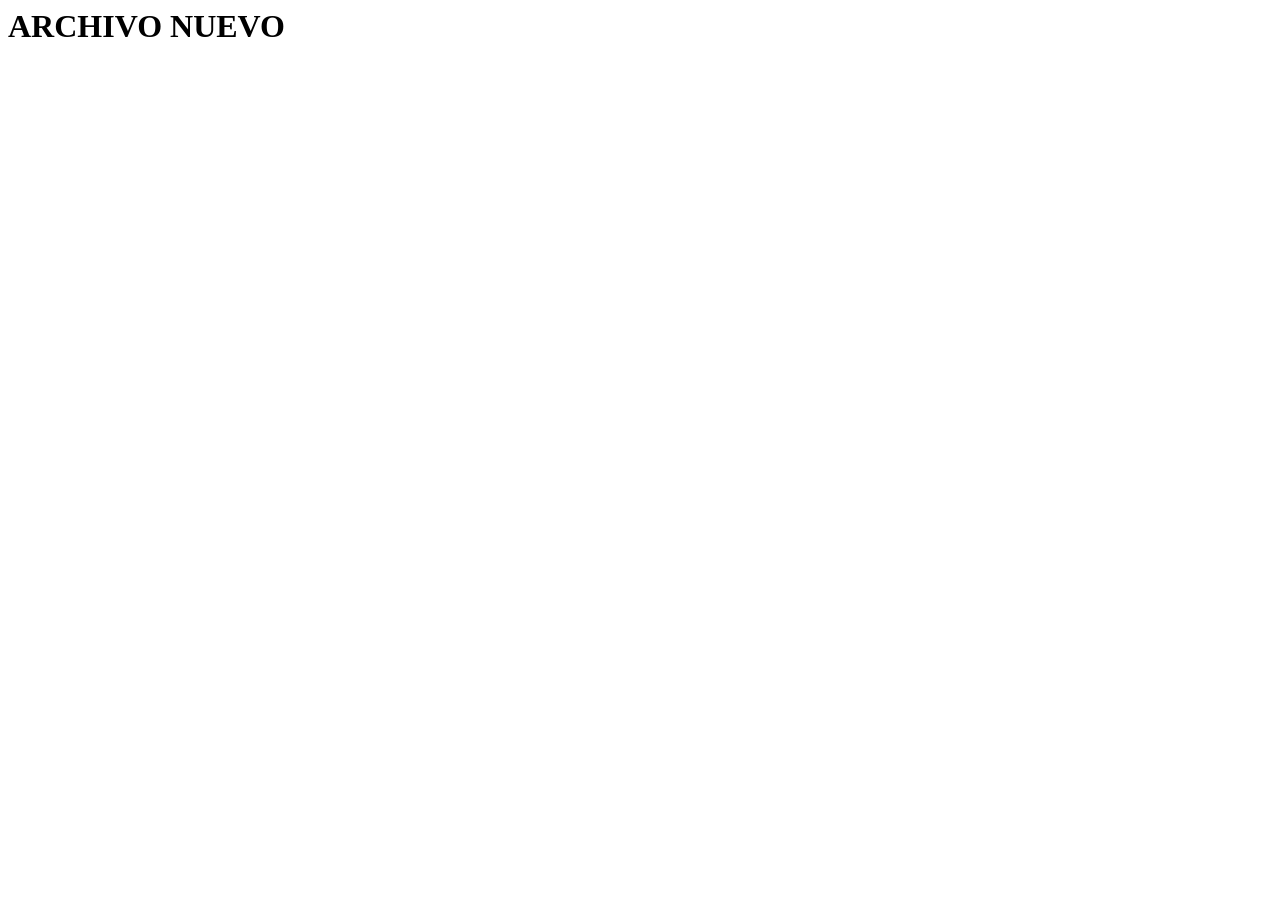
<file: index.html>
<html lang="en">
<head>
    <meta charset="UTF-8">
    <meta name="viewport" content="width=, initial-scale=1.0">
    <title>Document</title>
</head>
<body>
    <h1>ARCHIVO NUEVO</h1>
    
</body>
</html>
</file>
